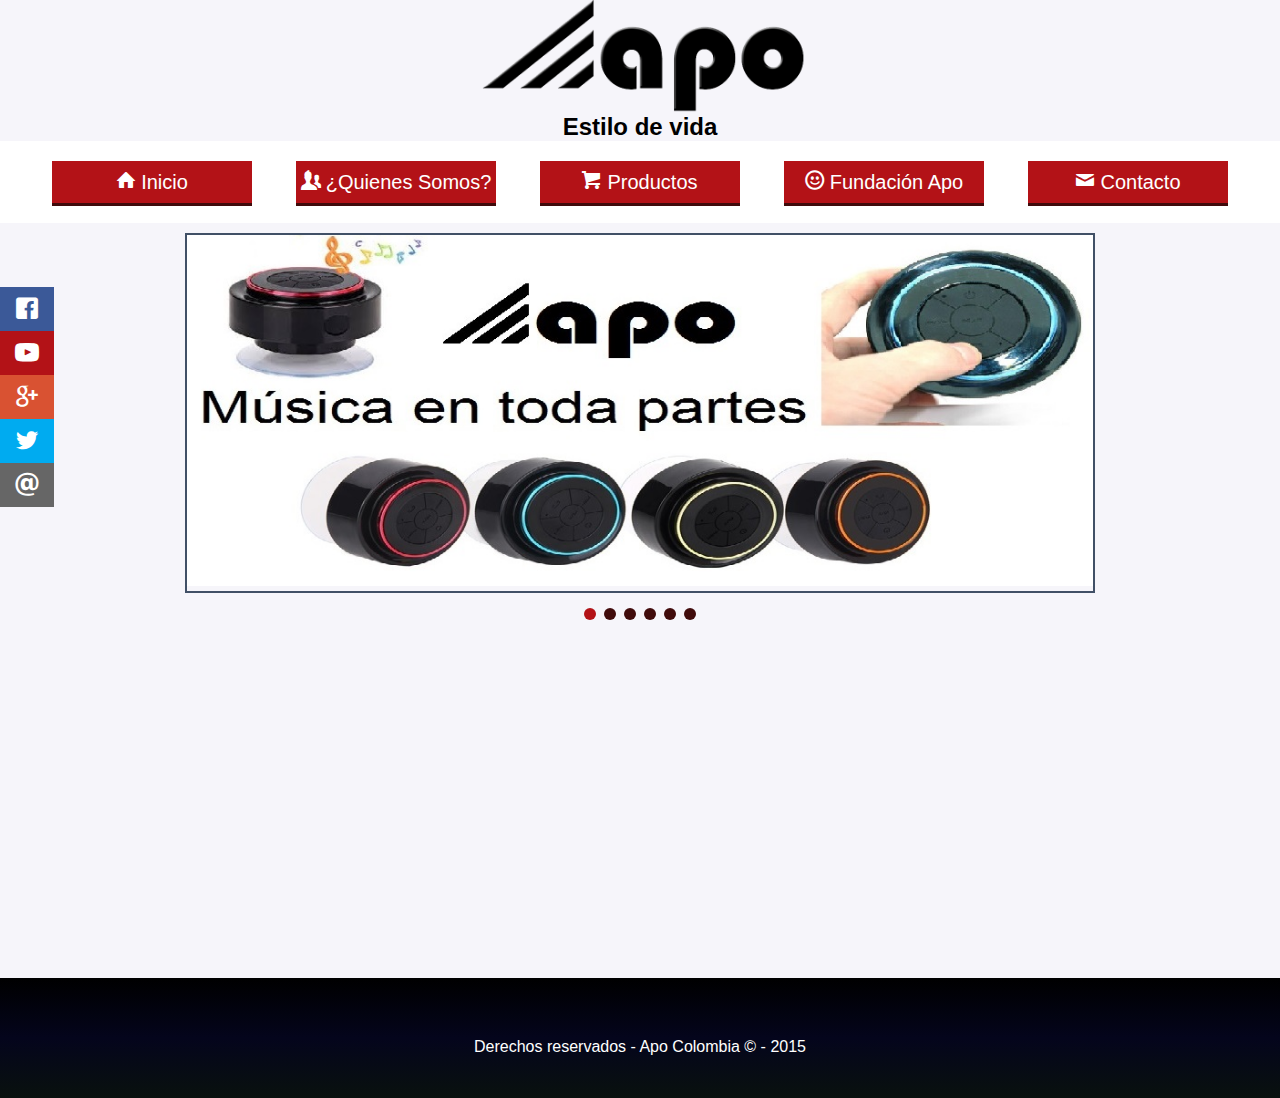
<file: index.html>
<html>
<head>
	<meta charset="utf-8">
	<title>Apo Colombia</title>
	<link rel="shortcut icon" type="image/x-icon" href="favicon.ico" />
	<link rel="stylesheet" href="css/estilos.css"/>
	<link rel="stylesheet" href="css/fonts.css"/>
	<link rel="stylesheet" href="css/redes.css"/>
	<link rel="stylesheet" href="css/slider.css"/>
</head>
	
	<div>
  		<div align="center">
    	<p><a href="home.html"><img src="LOGO APO CON FONDO WEB.png" width="332" height="113" alt=""/></a><br>
    	<strong><font face= "arial" size="5">Estilo de vida</strong></font></p>
  	</div>

<nav>
	<div align="center" class="menus">
		<a href="index.html" class="button yt">
			<span class="icon-home"></span>Inicio
			</a>

		<a href="somos.html" class="button yt">
			<span class="icon-users"></span>¿Quienes Somos?
			</a>

		<a href="productos.html" class="button yt">
			<span class="icon-shopping-cart"></span>Productos
			</a>

		<a href="fundacion.html" class="button yt">
			<span class="icon-emoji-happy"></span>Fundación Apo
			</a>

		<a href="contactenos.html" class="button yt">
			<span class="icon-mail"></span>Contacto
			</a>
	</div>
 </nav>

<div class="espacio1">
	
<section class="slider-container">

	<ul id="slider" class="slider-wrapper">

		<li class="slide-current">
			<a href="productos.html"><img src="slider/img/1.jpg" alt=""></a>
		</li>

		<li>
			<a href="productos.html"><img src="slider/img/2.jpg" alt=""></a>
		</li>

		<li>
			<a href="productos.html"><img src="slider/img/3.jpg" alt=""></a>
		</li>

		<li>
			<a href="productos.html"><img src="slider/img/4.jpg" alt=""></a>
		</li>

		<li>
			<a href="somos.html"><img src="slider/img/5.png" alt=""></a>
		</li>

		<li>
			<a href="productos.html"><img src="slider/img/6.jpg" alt=""></a>
		</li>
	</ul>

	<ul id="slider-controls" class="slider-controls">
		<li class="active"></li>
		<li></li>
		<li></li>
		<li></li>
		<li></li>
		<li></li>
	</ul>
	
</section>

<div class="video-promocional">

<iframe width="560" height="315" src="https://www.youtube.com/embed/Qoy_sEAZ_9g" frameborder="0" allowfullscreen></iframe>

</div>


<script src="slider/js/jquery.min.js"></script>
<script src="slider/js/main.js"></script>


</div>

<div class="redes">
	<ul>
		<li><a href="https://www.facebook.com/pages/Apo-Colombia/759190874159764?fref=ts"  target="_blank" class="icon-facebook"></a></li>
		<li><a href="https://www.youtube.com/channel/UClWD5tjACfHcS2TcbHEZHhw"  target="_blank" class="icon-youtube"></a></li>
		<li><a href="https://plus.google.com/105863794951323876492/posts"  target="_blank" class="icon-google"></a></li>
		<li><a href="https://twitter.com/apocolombia"  target="_blank" class="icon-twitter"></a></li>
		<li><a href="contactenos.html"  target="_blank" class="icon-email"></a></li>
	</div>
		
		
<div class="copyright">
	<p align="center"><font face="arial">Derechos reservados - Apo Colombia © - 2015</font></p>

</div>
</file>
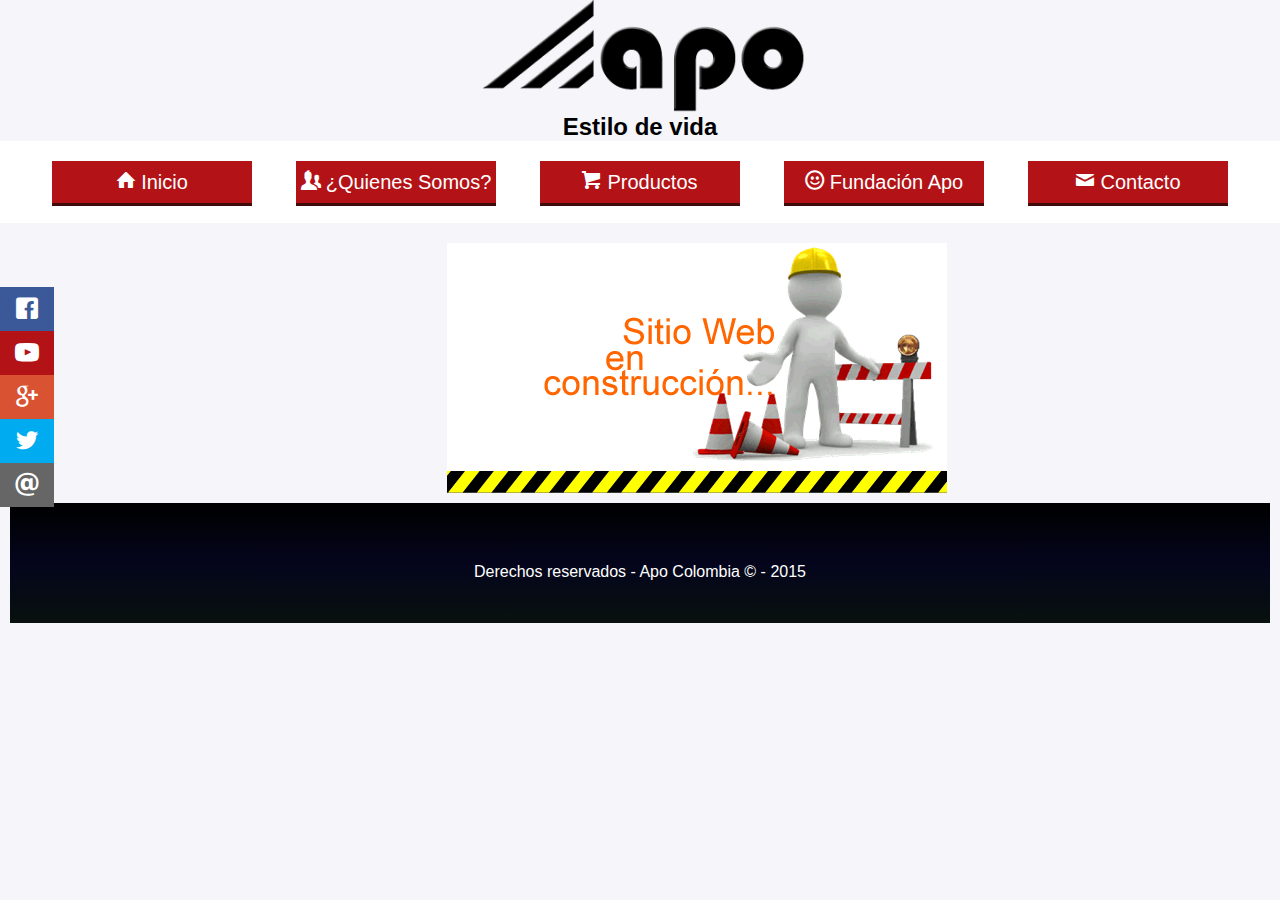
<file: construccion.html>
<html>
<head>
	<meta charset="utf-8">
	<title>Apo Colombia</title>
	<link rel="icon" type="image/png" href="favicon.png"/>
	<link rel="stylesheet" href="css/estilos.css"/>
	<link rel="stylesheet" href="css/fonts.css"/>
	<link rel="stylesheet" href="css/redes.css"/>
</head>

	<div>
  		<div align="center">
    	<p><a href="home.html"><img src="LOGO APO CON FONDO WEB.png" width="332" height="113" alt=""/></a><br>
    	<strong><font face= "arial" size="5">Estilo de vida</strong></font></p>
  	</div>

  <nav> 	

<div align="center" class="menus">
	<a href="home.html" class="button yt">
		<span class="icon-home"></span>Inicio
		</a>

	<a href="somos.html" class="button yt">
		<span class="icon-users"></span>¿Quienes Somos?
		</a>

	<a href="productos.html" class="button yt">
		<span class="icon-shopping-cart"></span>Productos
		</a>

	<a href="fundacion.html" class="button yt">
		<span class="icon-emoji-happy"></span>Fundación Apo
		</a>

	<a href="contactenos.html" class="button yt">
		<span class="icon-mail"></span>Contacto
		</a>

 </nav>

<div class="espacio3">


<div class="construccion">	

<img src="construccion.gif" alt="">

	</div>

<div class="redes">
	<ul>
		<li><a href="https://www.facebook.com/pages/Apo-Colombia/759190874159764?fref=ts"  target="_blank" class="icon-facebook"></a></li>
		<li><a href="https://www.youtube.com/channel/UClWD5tjACfHcS2TcbHEZHhw"  target="_blank" class="icon-youtube"></a></li>
		<li><a href="https://plus.google.com/105863794951323876492/posts"  target="_blank" class="icon-google"></a></li>
		<li><a href="https://twitter.com/apocolombia"  target="_blank" class="icon-twitter"></a></li>
		<li><a href="contactenos.html"  target="_blank" class="icon-email"></a></li>
	</div>

<div class="copyright">
	<p align="center"><font face="arial">Derechos reservados - Apo Colombia © - 2015</font></p>

</div>
</file>
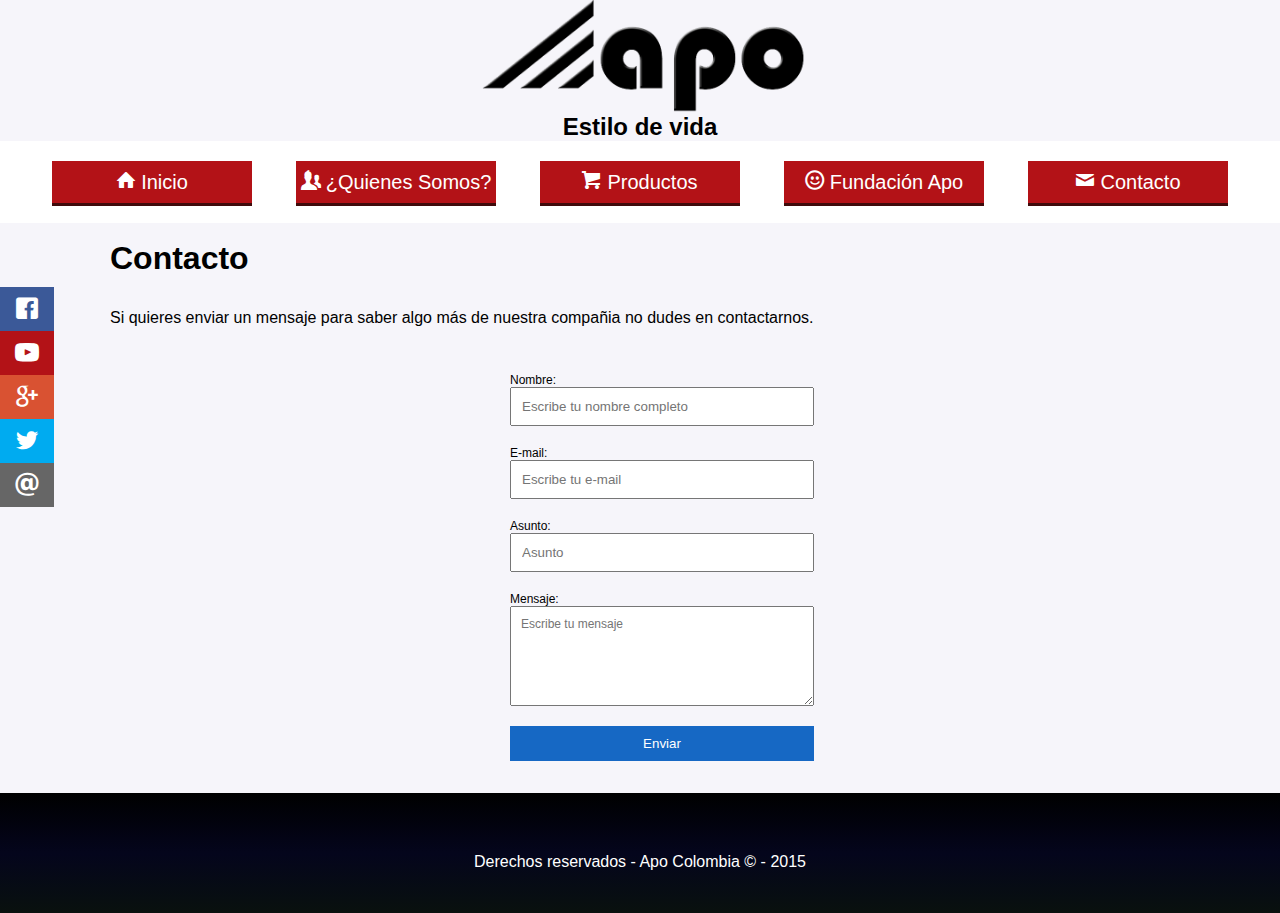
<file: contactenos.html>
<html>
<head>
	<meta charset="utf-8">
	<title>Apo Colombia</title>
	<link rel="shortcut icon" type="image/x-icon" href="favicon.ico" />
	<link rel="stylesheet" href="css/estilos.css"/>
	<link rel="stylesheet" href="css/fonts.css"/>
	<link rel="stylesheet" href="css/redes.css"/>
	<link rel="stylesheet" href="css/formularios.css"/>
</head>

	<div>
  		<div align="center">
    	<p><a href="home.html"><img src="LOGO APO CON FONDO WEB.png" width="332" height="113" alt=""/></a><br>
    	<strong><font face= "arial" size="5">Estilo de vida</strong></font></p>
  	</div>

  <nav> 	

	<nav>
		<div align="center" class="menus">
			<a href="index.html" class="button yt">
				<span class="icon-home"></span>Inicio
				</a>
	
			<a href="somos.html" class="button yt">
				<span class="icon-users"></span>¿Quienes Somos?
				</a>
	
			<a href="productos.html" class="button yt">
				<span class="icon-shopping-cart"></span>Productos
				</a>
	
			<a href="fundacion.html" class="button yt">
				<span class="icon-emoji-happy"></span>Fundación Apo
				</a>
	
			<a href="contactenos.html" class="button yt">
				<span class="icon-mail"></span>Contacto
				</a>
		</div>
	 </nav>

<div class="espacio5">

<div class="texto">
		<h1 text align="left" ><font face="arial"><strong>Contacto</strong></font></h1>
		&nbsp;
	<p text align="left"><font face="arial">Si quieres enviar un mensaje para saber algo más de nuestra compañia no dudes en contactarnos.
	</font></p>
		&nbsp;
	</div>

<div class="formulario">

	<form action="enviar.php" method="POST">
		<label for="nombre">Nombre:</label>
		<input type="text" name="nombre" id="nombre" placeholder="Escribe tu nombre completo" required/>

		<label for="email">E-mail:</label>
		<input type="email" name="email" id="email" placeholder="Escribe tu e-mail" required/>

		<label for="asunto">Asunto:</label>
		<input type="text" name="asunto" id="asunto" placeholder="Asunto" required/>

		<label for="mensaje">Mensaje:</label>
		<textarea name="mensaje" id="mensaje" placeholder="Escribe tu mensaje" required/></textarea>

		<input type="submit" value="Enviar">

	</form>
</div>	

</div>	


<div class="redes">
	<ul>
		<li><a href="https://www.facebook.com/pages/Apo-Colombia/759190874159764?fref=ts"  target="_blank" class="icon-facebook"></a></li>
		<li><a href="https://www.youtube.com/channel/UClWD5tjACfHcS2TcbHEZHhw"  target="_blank" class="icon-youtube"></a></li>
		<li><a href="https://plus.google.com/105863794951323876492/posts"  target="_blank" class="icon-google"></a></li>
		<li><a href="https://twitter.com/apocolombia"  target="_blank" class="icon-twitter"></a></li>
		<li><a href="contactenos.html"  target="_blank" class="icon-email"></a></li>
	</div>

		
<div class="copyright">
	<p align="center"><font face="arial">Derechos reservados - Apo Colombia © - 2015</font></p>

</div>
</file>
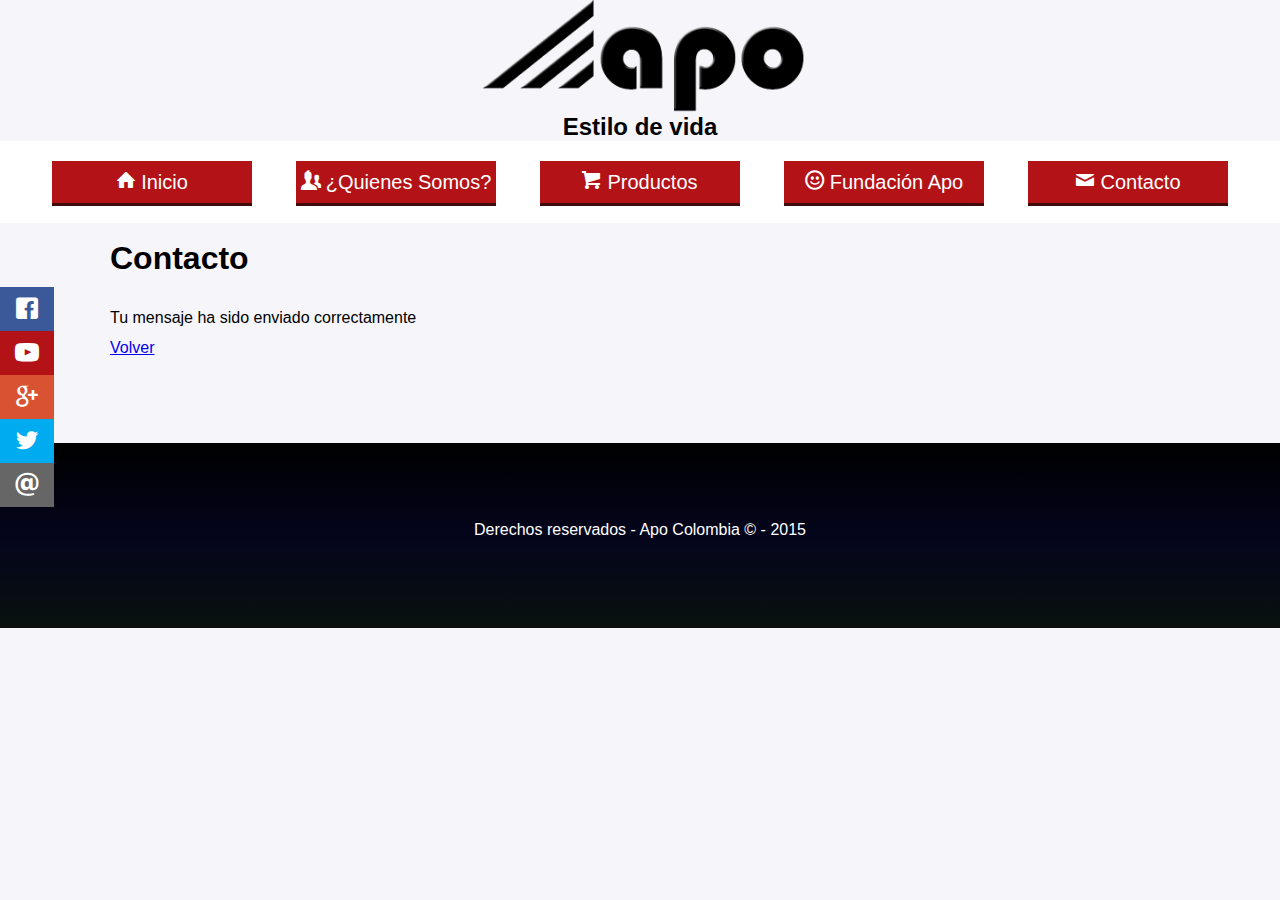
<file: correcto.html>
<html>
<head>
	<meta charset="utf-8">
	<title>Apo Colombia</title>
	<link rel="shortcut icon" type="image/x-icon" href="favicon.ico" />
	<link rel="stylesheet" href="css/estilos.css"/>
	<link rel="stylesheet" href="css/fonts.css"/>
	<link rel="stylesheet" href="css/redes.css"/>
	<link rel="stylesheet" href="css/formularios.css"/>
</head>

	<div>
  		<div align="center">
    	<p><a href="home.html"><img src="LOGO APO CON FONDO WEB.png" width="332" height="113" alt=""/></a><br>
    	<strong><font face= "arial" size="5">Estilo de vida</strong></font></p>
  	</div>

  <nav> 	

<div align="center" class="menus">
	<a href="home.html" class="button yt">
		<span class="icon-home"></span>Inicio
		</a>

	<a href="somos.html" class="button yt">
		<span class="icon-users"></span>¿Quienes Somos?
		</a>

	<a href="productos.html" class="button yt">
		<span class="icon-shopping-cart"></span>Productos
		</a>

	<a href="fundacion.html" class="button yt">
		<span class="icon-emoji-happy"></span>Fundación Apo
		</a>

	<a href="contactenos.html" class="button yt">
		<span class="icon-mail"></span>Contacto
		</a>

 </nav>

<div class="espacio7">

<div class="texto">
		<h1 text align="left" ><font face="arial"><strong>Contacto</strong></font></h1>
		&nbsp;
	<p text align="left"><font face="arial">Tu mensaje ha sido enviado correctamente
	</font></p>
	<p text algin="left"><font face="arial"><a href="contactenos.html">Volver</a>
		&nbsp;
	</div>


</div>	


<div class="redes">
	<ul>
		<li><a href="https://www.facebook.com/pages/Apo-Colombia/759190874159764?fref=ts"  target="_blank" class="icon-facebook"></a></li>
		<li><a href="https://www.youtube.com/channel/UClWD5tjACfHcS2TcbHEZHhw"  target="_blank" class="icon-youtube"></a></li>
		<li><a href="https://plus.google.com/105863794951323876492/posts"  target="_blank" class="icon-google"></a></li>
		<li><a href="https://twitter.com/apocolombia"  target="_blank" class="icon-twitter"></a></li>
		<li><a href="contactenos.html"  target="_blank" class="icon-email"></a></li>
	</div>

		
		
<div class="copyright2">
	&nbsp;
	&nbsp;
	<p align="center"><font face="arial">Derechos reservados - Apo Colombia © - 2015</font></p>

</div>
</file>
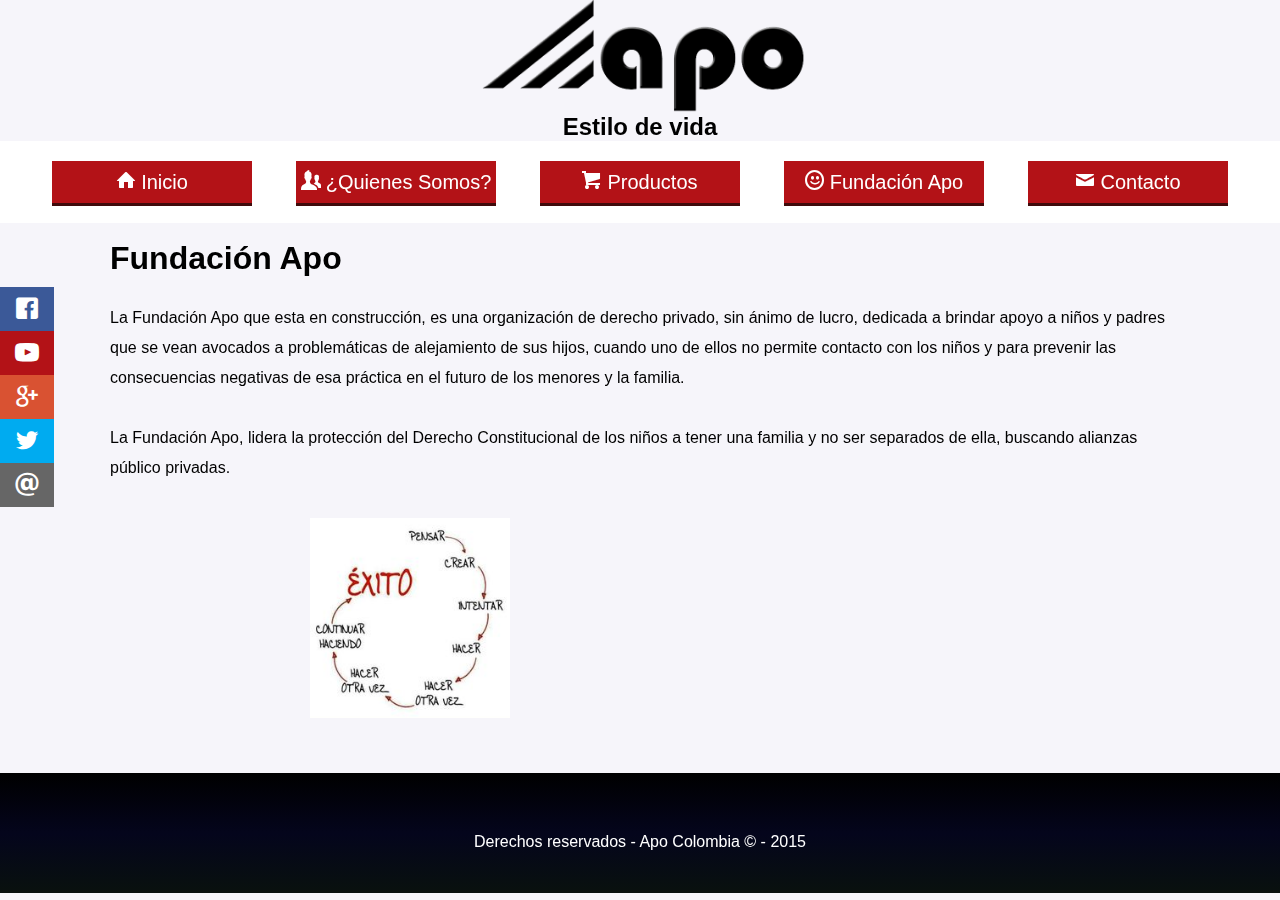
<file: fundacion.html>
<html>
<head>
	<meta charset="utf-8">
	<title>Apo Colombia</title>
	<link rel="shortcut icon" type="image/x-icon" href="favicon.ico" />
	<link rel="stylesheet" href="css/estilos.css"/>
	<link rel="stylesheet" href="css/fonts.css"/>
	<link rel="stylesheet" href="css/redes.css"/>
</head>
	<div>
  		<div align="center">
    	<p><a href="home.html"><img src="LOGO APO CON FONDO WEB.png" width="332" height="113" alt=""/></a><br>
    	<strong><font face= "arial" size="5">Estilo de vida</strong></font></p>
  	</div>

	  <nav>
		<div align="center" class="menus">
			<a href="index.html" class="button yt">
				<span class="icon-home"></span>Inicio
				</a>
	
			<a href="somos.html" class="button yt">
				<span class="icon-users"></span>¿Quienes Somos?
				</a>
	
			<a href="productos.html" class="button yt">
				<span class="icon-shopping-cart"></span>Productos
				</a>
	
			<a href="fundacion.html" class="button yt">
				<span class="icon-emoji-happy"></span>Fundación Apo
				</a>
	
			<a href="contactenos.html" class="button yt">
				<span class="icon-mail"></span>Contacto
				</a>
		</div>
	 </nav>

<div class="espacio4">

<div class="texto">
		<h1 text align="left" ><font face="arial"><strong>Fundación Apo</strong></font></h1>
		&nbsp;
	<p text align="left"><font face="arial">La Fundación Apo que esta en construcción, es una organización de derecho privado, sin ánimo de lucro, dedicada a brindar apoyo a niños y padres que se vean avocados a problemáticas de alejamiento de sus hijos, cuando uno de ellos no permite contacto con los niños y para prevenir las consecuencias negativas de esa práctica en el futuro  de los menores y la familia.
	</font></p>
		&nbsp;
	<p text align="left"><font face="arial">La Fundación Apo, lidera la protección del Derecho Constitucional de los niños a tener una familia y no ser separados de ella, buscando alianzas público privadas.
	</font></p>
   	    &nbsp;

		<div class="imagen2">
		<img src="imagen2.jpg" width="200" height="200" alt=""/>
			</div>

		<div class="videofundacion">
		<iframe width="500" height="200" src="https://www.youtube.com/embed/stVvl2_0D1A" frameborder="0" allowfullscreen></iframe>
			</div>

		</div>

	</div>

<div class="redes">
	<ul>
		<li><a href="https://www.facebook.com/pages/Apo-Colombia/759190874159764?fref=ts"  target="_blank" class="icon-facebook"></a></li>
		<li><a href="https://www.youtube.com/channel/UClWD5tjACfHcS2TcbHEZHhw"  target="_blank" class="icon-youtube"></a></li>
		<li><a href="https://plus.google.com/105863794951323876492/posts"  target="_blank" class="icon-google"></a></li>
		<li><a href="https://twitter.com/apocolombia"  target="_blank" class="icon-twitter"></a></li>
		<li><a href="contactenos.html"  target="_blank" class="icon-email"></a></li>
	</div>
		
<div class="copyright">
	<p align="center"><font face="arial">Derechos reservados - Apo Colombia © - 2015</font></p>

</div>
</file>
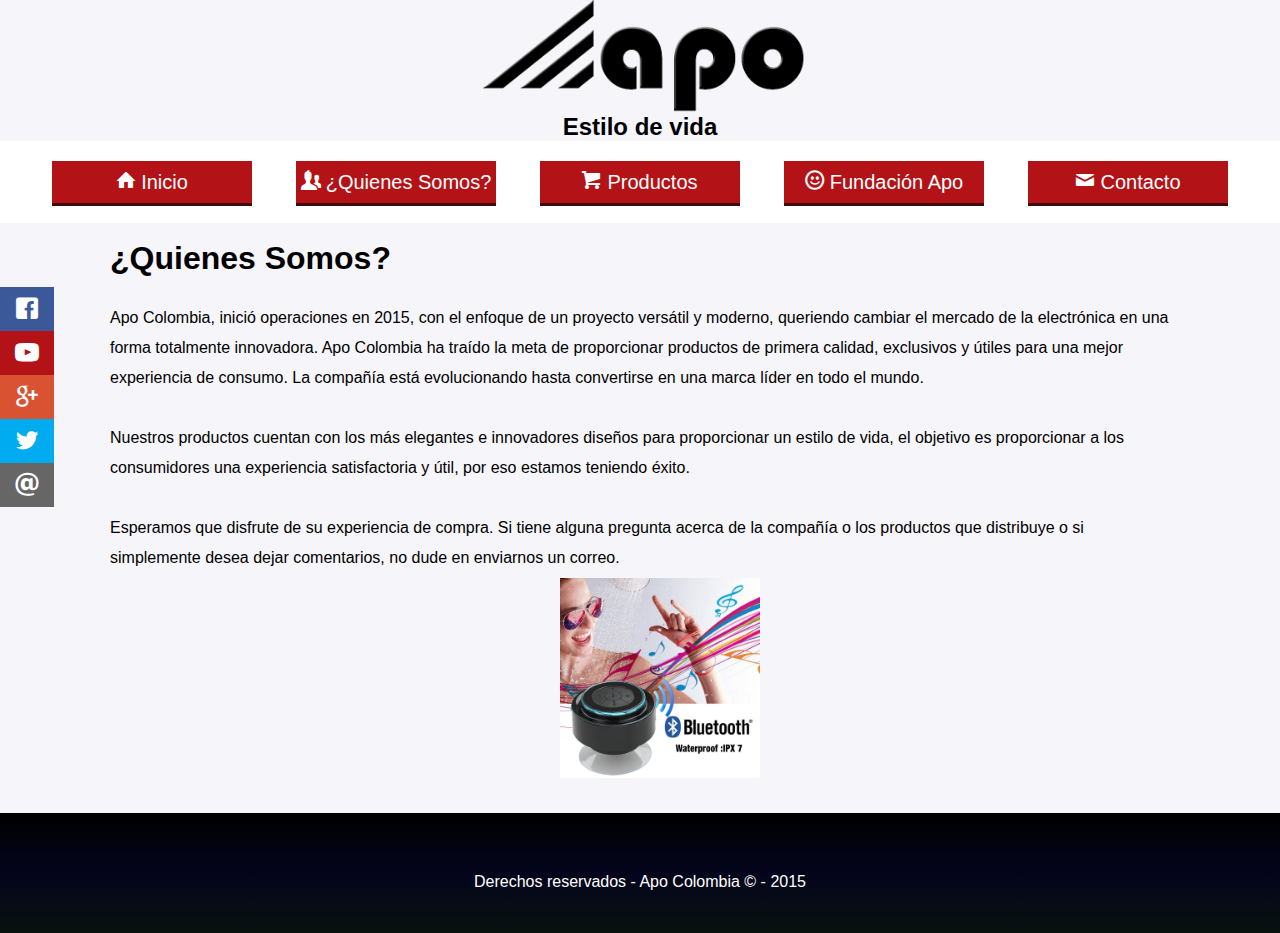
<file: somos.html>
<html>
<head>
	<meta charset="utf-8">
	<title>Apo Colombia</title>
	<link rel="shortcut icon" type="image/x-icon" href="favicon.ico" />
	<link rel="stylesheet" href="css/estilos.css"/>
	<link rel="stylesheet" href="css/fonts.css"/>
	<link rel="stylesheet" href="css/redes.css"/>
</head>

	<div>
  		<div align="center">
    	<p><a href="home.html"><img src="LOGO APO CON FONDO WEB.png" width="332" height="113" alt=""/></a><br>
    	<strong><font face= "arial" size="5">Estilo de vida</strong></font></p>
  	</div>

	  <nav>
		<div align="center" class="menus">
			<a href="index.html" class="button yt">
				<span class="icon-home"></span>Inicio
				</a>
	
			<a href="somos.html" class="button yt">
				<span class="icon-users"></span>¿Quienes Somos?
				</a>
	
			<a href="productos.html" class="button yt">
				<span class="icon-shopping-cart"></span>Productos
				</a>
	
			<a href="fundacion.html" class="button yt">
				<span class="icon-emoji-happy"></span>Fundación Apo
				</a>
	
			<a href="contactenos.html" class="button yt">
				<span class="icon-mail"></span>Contacto
				</a>
		</div>
	 </nav>
<div class="espacio2">

	<div class="texto">
		<h1 text align="left" ><font face="arial"><strong>¿Quienes Somos?</strong></font></h1>
		&nbsp;
	<p text align="left"><font face="arial">Apo Colombia, inició operaciones en 2015, con el enfoque de un proyecto versátil y moderno, queriendo cambiar el mercado de la electrónica en una forma totalmente innovadora. Apo Colombia ha traído la meta de proporcionar productos de primera calidad, exclusivos y útiles para una mejor experiencia de consumo. La compañía está evolucionando hasta convertirse en una marca líder en todo el mundo.
	</font></p>
		&nbsp;
	<p text align="left"><font face="arial">Nuestros productos cuentan con los más elegantes e innovadores diseños para proporcionar un estilo de vida, el objetivo es proporcionar a los consumidores una experiencia satisfactoria y útil, por eso estamos teniendo éxito.</font></p>
   	    &nbsp;
	<p text align="left"><font face="arial">Esperamos que disfrute de su experiencia de compra. Si tiene alguna pregunta acerca de la compañía o los productos que distribuye o si simplemente desea dejar comentarios, no dude en enviarnos un correo.
	</font></p>

		<div class="imagen1">
		<img src="imagen3.jpg" width="200" height="200" alt=""/>
			</div>

	</div>
	</div>

<div class="redes">
	<ul>
		<li><a href="https://www.facebook.com/pages/Apo-Colombia/759190874159764?fref=ts"  target="_blank" class="icon-facebook"></a></li>
		<li><a href="https://www.youtube.com/channel/UClWD5tjACfHcS2TcbHEZHhw"  target="_blank" class="icon-youtube"></a></li>
		<li><a href="https://plus.google.com/105863794951323876492/posts"  target="_blank" class="icon-google"></a></li>
		<li><a href="https://twitter.com/apocolombia"  target="_blank" class="icon-twitter"></a></li>
		<li><a href="contactenos.html"  target="_blank" class="icon-email"></a></li>
	</div>
		
		
<div class="copyright">
	<p align="center"><font face="arial">Derechos reservados - Apo Colombia © - 2015</font></p>

</div>
</file>
<file: css/estilos.css>
body {
	background:#F6F5FA; 
}
div.menus{
	background:white 
}

div.espacio1{
	padding: 10px;
	background:#F6F5FA;
	height: 755px
}

div.video-promocional{
	padding-top: 25px;
	text-align: center;
}

div.espacio2{
	padding: 10px;
	background:#F6F5FA;
	height: 590px
}

div.espacio3{
	padding: 10px;
	background:#F6F5FA;
	height: 450px
}

div.espacio4{
	padding: 10px;
	background:#F6F5FA;
	height: 550px
}

div.espacio5{
	padding: 10px;
	background:#F6F5FA;
	height: 570px
}

div.espacio6{
	padding: 10px;
	background:#F6F5FA;
	height: 120px
}

div.espacio7{
	padding: 10px;
	background:#F6F5FA;
	height: 220px
}


div.formulario{
	padding-left: 500px;

}


div.linio{
	padding-left: 46%;
	display: inline-block;
	padding-top: 15px;
	padding-bottom: 15px;

}

div.texto{
 	margin: 10px 100px;
 	line-height: 30px
}

div.construccion{
	padding: 10px;
	padding-left: 437px;
}

div.copyright{
	background: #000000; /* Old browsers */
background: -moz-linear-gradient(top, #000000 0%, #04051c 50%, #04051c 51%, #09110e 100%); /* FF3.6+ */
background: -webkit-gradient(linear, left top, left bottom, color-stop(0%,#000000), color-stop(50%,#04051c), color-stop(51%,#04051c), color-stop(100%,#09110e)); /* Chrome,Safari4+ */
background: -webkit-linear-gradient(top, #000000 0%,#04051c 50%,#04051c 51%,#09110e 100%); /* Chrome10+,Safari5.1+ */
background: -o-linear-gradient(top, #000000 0%,#04051c 50%,#04051c 51%,#09110e 100%); /* Opera 11.10+ */
background: -ms-linear-gradient(top, #000000 0%,#04051c 50%,#04051c 51%,#09110e 100%); /* IE10+ */
background: linear-gradient(to bottom, #000000 0%,#04051c 50%,#04051c 51%,#09110e 100%); /* W3C */
filter: progid:DXImageTransform.Microsoft.gradient( startColorstr='#000000', endColorstr='#09110e',GradientType=0 ); /* IE6-9
*/

	height: 90px;
	color:white;
	font: sans-serif;
	padding: 60px;
}

div.copyright2{
	background: #000000; /* Old browsers */
background: -moz-linear-gradient(top, #000000 0%, #04051c 50%, #04051c 51%, #09110e 100%); /* FF3.6+ */
background: -webkit-gradient(linear, left top, left bottom, color-stop(0%,#000000), color-stop(50%,#04051c), color-stop(51%,#04051c), color-stop(100%,#09110e)); /* Chrome,Safari4+ */
background: -webkit-linear-gradient(top, #000000 0%,#04051c 50%,#04051c 51%,#09110e 100%); /* Chrome10+,Safari5.1+ */
background: -o-linear-gradient(top, #000000 0%,#04051c 50%,#04051c 51%,#09110e 100%); /* Opera 11.10+ */
background: -ms-linear-gradient(top, #000000 0%,#04051c 50%,#04051c 51%,#09110e 100%); /* IE10+ */
background: linear-gradient(to bottom, #000000 0%,#04051c 50%,#04051c 51%,#09110e 100%); /* W3C */
filter: progid:DXImageTransform.Microsoft.gradient( startColorstr='#000000', endColorstr='#09110e',GradientType=0 ); /* IE6-9
*/

	height: 185px;
	color:white;
	font: sans-serif;
	padding: 60px;
}

div.imagen1 {
	margin: 5px 0px;
	height: 10px;
	padding-left: 450px
}

div.imagen2 {
	margin: 5px 0px;
	height: 10px;
	padding-left: 200px
}

div.videofundacion{
	padding-left: 250px;
	float: right;
	margin: 0px 0px;
	height: 10px;
	padding-bottom: 100px;
}

div.productos {
	text-align: center;
	padding-top: 5px;

}

ul.producto li{
	display: inline;
	list-style-type: none;
	padding-right: 20px;
}

ul.producto li img{
	border: 2px solid black;
}

ul.producto li img:hover{
	border: 2px solid #7f8c8d;
}

div.comprar {
	text-align: center;
	padding-top: 15px;
}

ul.comprar li{
	display: inline;
	list-style-type: none;
	padding-right: 20px;
}

/* Botones */ 
.button {
	background:#7f8c8d;
	color:#fff;
	display:inline-block;
	font-size:3em;
	margin:20px;
	padding:9px 0;
	text-align:center;
	width:200px;
	text-decoration:none;
	box-shadow:0px 3px 0px #373c3c;
	font: 125% sans-serif
}

.button-comprar {
	background:#7f8c8d;
	color:black;
	display:inline-block;
	font-size:3em;
	margin:0px;
	padding:9px 0;
	text-align:center;
	width:164px;
	text-decoration:none;
	box-shadow:0px 3px 0px #373c3c;
	font: 125% sans-serif
}


.button span {
	margin-right:5px;
}

/*Colores Botones */

.button.carrot {
	background:#e67e22;
	box-shadow:0px 3px 0px #d35400;
}
 
.button.red {
	background:#e74c3c;
	box-shadow:0px 3px 0px #A33434;
}

.button.morado {
	background:#9b59b6;
	box-shadow:0px 3px 0px #47194D;
}

.button.yt {
	background:#b31217;;
	box-shadow:0px 3px 0px #400B0B;
}

.button-comprar.pumpkin {
	background:#d35400;
	box-shadow:0px 3px 0px #400B0B;
}

.button:hover {
	box-shadow:0px 0px 0px;
	padding-top:7px;
}

.button-comprar:hover {
	box-shadow:0px 0px 0px;
	padding-top:7px;
}
</file>
<file: css/fonts.css>
@font-face {
	font-family: 'Iconos';
	src:url('fonts/Iconos.eot?-3zwywr');
	src:url('fonts/Iconos.eot?#iefix-3zwywr') format('embedded-opentype'),
		url('fonts/Iconos.woff?-3zwywr') format('woff'),
		url('fonts/Iconos.ttf?-3zwywr') format('truetype'),
		url('fonts/Iconos.svg?-3zwywr#Iconos') format('svg');
	font-weight: normal;
	font-style: normal;
}

[class^="icon-"], [class*=" icon-"] {
	font-family: 'Iconos';
	speak: none;
	font-style: normal;
	font-weight: normal;
	font-variant: normal;
	text-transform: none;
	line-height: 1;

	/* Better Font Rendering =========== */
	-webkit-font-smoothing: antialiased;
	-moz-osx-font-smoothing: grayscale;
}

.icon-add-to-list:before {
	content: "\e600";
}

.icon-classic-computer:before {
	content: "\e601";
}

.icon-controller-fast-backward:before {
	content: "\e602";
}

.icon-creative-commons-attribution:before {
	content: "\e603";
}

.icon-creative-commons-noderivs:before {
	content: "\e604";
}

.icon-creative-commons-noncommercial-eu:before {
	content: "\e605";
}

.icon-creative-commons-noncommercial-us:before {
	content: "\e606";
}

.icon-creative-commons-public-domain:before {
	content: "\e607";
}

.icon-creative-commons-remix:before {
	content: "\e608";
}

.icon-creative-commons-share:before {
	content: "\e609";
}

.icon-creative-commons-sharealike:before {
	content: "\e60a";
}

.icon-creative-commons:before {
	content: "\e60b";
}

.icon-document-landscape:before {
	content: "\e60c";
}

.icon-remove-user:before {
	content: "\e60d";
}

.icon-warning:before {
	content: "\e60e";
}

.icon-arrow-bold-down:before {
	content: "\e60f";
}

.icon-arrow-bold-left:before {
	content: "\e610";
}

.icon-arrow-bold-right:before {
	content: "\e611";
}

.icon-arrow-bold-up:before {
	content: "\e612";
}

.icon-arrow-down:before {
	content: "\e613";
}

.icon-arrow-left:before {
	content: "\e614";
}

.icon-arrow-long-down:before {
	content: "\e615";
}

.icon-arrow-long-left:before {
	content: "\e616";
}

.icon-arrow-long-right:before {
	content: "\e617";
}

.icon-arrow-long-up:before {
	content: "\e618";
}

.icon-arrow-right:before {
	content: "\e619";
}

.icon-arrow-up:before {
	content: "\e61a";
}

.icon-arrow-with-circle-down:before {
	content: "\e61b";
}

.icon-arrow-with-circle-left:before {
	content: "\e61c";
}

.icon-arrow-with-circle-right:before {
	content: "\e61d";
}

.icon-arrow-with-circle-up:before {
	content: "\e61e";
}

.icon-bookmark:before {
	content: "\e61f";
}

.icon-bookmarks:before {
	content: "\e620";
}

.icon-chevron-down:before {
	content: "\e621";
}

.icon-chevron-left:before {
	content: "\e622";
}

.icon-chevron-right:before {
	content: "\e623";
}

.icon-chevron-small-down:before {
	content: "\e624";
}

.icon-chevron-small-left:before {
	content: "\e625";
}

.icon-chevron-small-right:before {
	content: "\e626";
}

.icon-chevron-small-up:before {
	content: "\e627";
}

.icon-chevron-thin-down:before {
	content: "\e628";
}

.icon-chevron-thin-left:before {
	content: "\e629";
}

.icon-chevron-thin-right:before {
	content: "\e62a";
}

.icon-chevron-thin-up:before {
	content: "\e62b";
}

.icon-chevron-up:before {
	content: "\e62c";
}

.icon-chevron-with-circle-down:before {
	content: "\e62d";
}

.icon-chevron-with-circle-left:before {
	content: "\e62e";
}

.icon-chevron-with-circle-right:before {
	content: "\e62f";
}

.icon-chevron-with-circle-up:before {
	content: "\e630";
}

.icon-cloud:before {
	content: "\e631";
}

.icon-controller-fast-forward:before {
	content: "\e632";
}

.icon-controller-jump-to-start:before {
	content: "\e633";
}

.icon-controller-next:before {
	content: "\e634";
}

.icon-controller-paus:before {
	content: "\e635";
}

.icon-controller-play:before {
	content: "\e636";
}

.icon-controller-record:before {
	content: "\e637";
}

.icon-controller-stop:before {
	content: "\e638";
}

.icon-controller-volume:before {
	content: "\e639";
}

.icon-dot-single:before {
	content: "\e63a";
}

.icon-dots-three-horizontal:before {
	content: "\e63b";
}

.icon-dots-three-vertical:before {
	content: "\e63c";
}

.icon-dots-two-horizontal:before {
	content: "\e63d";
}

.icon-dots-two-vertical:before {
	content: "\e63e";
}

.icon-download:before {
	content: "\e63f";
}

.icon-emoji-flirt:before {
	content: "\e640";
}

.icon-flow-branch:before {
	content: "\e641";
}

.icon-flow-cascade:before {
	content: "\e642";
}

.icon-flow-line:before {
	content: "\e643";
}

.icon-flow-parallel:before {
	content: "\e644";
}

.icon-flow-tree:before {
	content: "\e645";
}

.icon-install:before {
	content: "\e646";
}

.icon-layers:before {
	content: "\e647";
}

.icon-open-book:before {
	content: "\e648";
}

.icon-resize-100:before {
	content: "\e649";
}

.icon-resize-full-screen:before {
	content: "\e64a";
}

.icon-save:before {
	content: "\e64b";
}

.icon-select-arrows:before {
	content: "\e64c";
}

.icon-sound-mute:before {
	content: "\e64d";
}

.icon-sound:before {
	content: "\e64e";
}

.icon-trash:before {
	content: "\e64f";
}

.icon-triangle-down:before {
	content: "\e650";
}

.icon-triangle-left:before {
	content: "\e651";
}

.icon-triangle-right:before {
	content: "\e652";
}

.icon-triangle-up:before {
	content: "\e653";
}

.icon-uninstall:before {
	content: "\e654";
}

.icon-upload-to-cloud:before {
	content: "\e655";
}

.icon-upload:before {
	content: "\e656";
}

.icon-add-user:before {
	content: "\e657";
}

.icon-address:before {
	content: "\e658";
}

.icon-adjust:before {
	content: "\e659";
}

.icon-air:before {
	content: "\e65a";
}

.icon-aircraft-landing:before {
	content: "\e65b";
}

.icon-aircraft-take-off:before {
	content: "\e65c";
}

.icon-aircraft:before {
	content: "\e65d";
}

.icon-align-bottom:before {
	content: "\e65e";
}

.icon-align-horizontal-middle:before {
	content: "\e65f";
}

.icon-align-left:before {
	content: "\e660";
}

.icon-align-right:before {
	content: "\e661";
}

.icon-align-top:before {
	content: "\e662";
}

.icon-align-vertical-middle:before {
	content: "\e663";
}

.icon-archive:before {
	content: "\e664";
}

.icon-area-graph:before {
	content: "\e665";
}

.icon-attachment:before {
	content: "\e666";
}

.icon-awareness-ribbon:before {
	content: "\e667";
}

.icon-back-in-time:before {
	content: "\e668";
}

.icon-back:before {
	content: "\e669";
}

.icon-bar-graph:before {
	content: "\e66a";
}

.icon-battery:before {
	content: "\e66b";
}

.icon-beamed-note:before {
	content: "\e66c";
}

.icon-bell:before {
	content: "\e66d";
}

.icon-blackboard:before {
	content: "\e66e";
}

.icon-block:before {
	content: "\e66f";
}

.icon-book:before {
	content: "\e670";
}

.icon-bowl:before {
	content: "\e671";
}

.icon-box:before {
	content: "\e672";
}

.icon-briefcase:before {
	content: "\e673";
}

.icon-browser:before {
	content: "\e674";
}

.icon-brush:before {
	content: "\e675";
}

.icon-bucket:before {
	content: "\e676";
}

.icon-cake:before {
	content: "\e677";
}

.icon-calculator:before {
	content: "\e678";
}

.icon-calendar:before {
	content: "\e679";
}

.icon-camera:before {
	content: "\e67a";
}

.icon-ccw:before {
	content: "\e67b";
}

.icon-chat:before {
	content: "\e67c";
}

.icon-check:before {
	content: "\e67d";
}

.icon-circle-with-cross:before {
	content: "\e67e";
}

.icon-circle-with-minus:before {
	content: "\e67f";
}

.icon-circle-with-plus:before {
	content: "\e680";
}

.icon-circle:before {
	content: "\e681";
}

.icon-circular-graph:before {
	content: "\e682";
}

.icon-clapperboard:before {
	content: "\e683";
}

.icon-clipboard:before {
	content: "\e684";
}

.icon-clock:before {
	content: "\e685";
}

.icon-code:before {
	content: "\e686";
}

.icon-cog:before {
	content: "\e687";
}

.icon-colours:before {
	content: "\e688";
}

.icon-compass:before {
	content: "\e689";
}

.icon-copy:before {
	content: "\e68a";
}

.icon-credit-card:before {
	content: "\e68b";
}

.icon-credit:before {
	content: "\e68c";
}

.icon-cross:before {
	content: "\e68d";
}

.icon-cup:before {
	content: "\e68e";
}

.icon-cw:before {
	content: "\e68f";
}

.icon-cycle:before {
	content: "\e690";
}

.icon-database:before {
	content: "\e691";
}

.icon-dial-pad:before {
	content: "\e692";
}

.icon-direction:before {
	content: "\e693";
}

.icon-document:before {
	content: "\e694";
}

.icon-documents:before {
	content: "\e695";
}

.icon-drink:before {
	content: "\e696";
}

.icon-drive:before {
	content: "\e697";
}

.icon-drop:before {
	content: "\e698";
}

.icon-edit:before {
	content: "\e699";
}

.icon-email:before {
	content: "\e69a";
}

.icon-emoji-happy:before {
	content: "\e69b";
}

.icon-emoji-neutral:before {
	content: "\e69c";
}

.icon-emoji-sad:before {
	content: "\e69d";
}

.icon-erase:before {
	content: "\e69e";
}

.icon-eraser:before {
	content: "\e69f";
}

.icon-export:before {
	content: "\e6a0";
}

.icon-eye:before {
	content: "\e6a1";
}

.icon-feather:before {
	content: "\e6a2";
}

.icon-flag:before {
	content: "\e6a3";
}

.icon-flash:before {
	content: "\e6a4";
}

.icon-flashlight:before {
	content: "\e6a5";
}

.icon-flat-brush:before {
	content: "\e6a6";
}

.icon-folder-images:before {
	content: "\e6a7";
}

.icon-folder-music:before {
	content: "\e6a8";
}

.icon-folder-video:before {
	content: "\e6a9";
}

.icon-folder:before {
	content: "\e6aa";
}

.icon-forward:before {
	content: "\e6ab";
}

.icon-funnel:before {
	content: "\e6ac";
}

.icon-game-controller:before {
	content: "\e6ad";
}

.icon-gauge:before {
	content: "\e6ae";
}

.icon-globe:before {
	content: "\e6af";
}

.icon-graduation-cap:before {
	content: "\e6b0";
}

.icon-grid:before {
	content: "\e6b1";
}

.icon-hair-cross:before {
	content: "\e6b2";
}

.icon-hand:before {
	content: "\e6b3";
}

.icon-heart-outlined:before {
	content: "\e6b4";
}

.icon-heart:before {
	content: "\e6b5";
}

.icon-help-with-circle:before {
	content: "\e6b6";
}

.icon-help:before {
	content: "\e6b7";
}

.icon-home:before {
	content: "\e6b8";
}

.icon-hour-glass:before {
	content: "\e6b9";
}

.icon-image-inverted:before {
	content: "\e6ba";
}

.icon-image:before {
	content: "\e6bb";
}

.icon-images:before {
	content: "\e6bc";
}

.icon-inbox:before {
	content: "\e6bd";
}

.icon-infinity:before {
	content: "\e6be";
}

.icon-info-with-circle:before {
	content: "\e6bf";
}

.icon-info:before {
	content: "\e6c0";
}

.icon-key:before {
	content: "\e6c1";
}

.icon-keyboard:before {
	content: "\e6c2";
}

.icon-lab-flask:before {
	content: "\e6c3";
}

.icon-landline:before {
	content: "\e6c4";
}

.icon-language:before {
	content: "\e6c5";
}

.icon-laptop:before {
	content: "\e6c6";
}

.icon-leaf:before {
	content: "\e6c7";
}

.icon-level-down:before {
	content: "\e6c8";
}

.icon-level-up:before {
	content: "\e6c9";
}

.icon-lifebuoy:before {
	content: "\e6ca";
}

.icon-light-bulb:before {
	content: "\e6cb";
}

.icon-light-down:before {
	content: "\e6cc";
}

.icon-light-up:before {
	content: "\e6cd";
}

.icon-line-graph:before {
	content: "\e6ce";
}

.icon-link:before {
	content: "\e6cf";
}

.icon-list:before {
	content: "\e6d0";
}

.icon-location-pin:before {
	content: "\e6d1";
}

.icon-location:before {
	content: "\e6d2";
}

.icon-lock-open:before {
	content: "\e6d3";
}

.icon-lock:before {
	content: "\e6d4";
}

.icon-log-out:before {
	content: "\e6d5";
}

.icon-login:before {
	content: "\e6d6";
}

.icon-loop:before {
	content: "\e6d7";
}

.icon-magnet:before {
	content: "\e6d8";
}

.icon-magnifying-glass:before {
	content: "\e6d9";
}

.icon-mail:before {
	content: "\e6da";
}

.icon-man:before {
	content: "\e6db";
}

.icon-map:before {
	content: "\e6dc";
}

.icon-mask:before {
	content: "\e6dd";
}

.icon-medal:before {
	content: "\e6de";
}

.icon-megaphone:before {
	content: "\e6df";
}

.icon-menu:before {
	content: "\e6e0";
}

.icon-message:before {
	content: "\e6e1";
}

.icon-mic:before {
	content: "\e6e2";
}

.icon-minus:before {
	content: "\e6e3";
}

.icon-mobile:before {
	content: "\e6e4";
}

.icon-modern-mic:before {
	content: "\e6e5";
}

.icon-moon:before {
	content: "\e6e6";
}

.icon-mouse:before {
	content: "\e6e7";
}

.icon-music:before {
	content: "\e6e8";
}

.icon-network:before {
	content: "\e6e9";
}

.icon-new-message:before {
	content: "\e6ea";
}

.icon-new:before {
	content: "\e6eb";
}

.icon-news:before {
	content: "\e6ec";
}

.icon-note:before {
	content: "\e6ed";
}

.icon-notification:before {
	content: "\e6ee";
}

.icon-old-mobile:before {
	content: "\e6ef";
}

.icon-old-phone:before {
	content: "\e6f0";
}

.icon-palette:before {
	content: "\e6f1";
}

.icon-paper-plane:before {
	content: "\e6f2";
}

.icon-pencil:before {
	content: "\e6f3";
}

.icon-phone:before {
	content: "\e6f4";
}

.icon-pie-chart:before {
	content: "\e6f5";
}

.icon-pin:before {
	content: "\e6f6";
}

.icon-plus:before {
	content: "\e6f7";
}

.icon-popup:before {
	content: "\e6f8";
}

.icon-power-plug:before {
	content: "\e6f9";
}

.icon-price-ribbon:before {
	content: "\e6fa";
}

.icon-price-tag:before {
	content: "\e6fb";
}

.icon-print:before {
	content: "\e6fc";
}

.icon-progress-empty:before {
	content: "\e6fd";
}

.icon-progress-full:before {
	content: "\e6fe";
}

.icon-progress-one:before {
	content: "\e6ff";
}

.icon-progress-two:before {
	content: "\e700";
}

.icon-publish:before {
	content: "\e701";
}

.icon-quote:before {
	content: "\e702";
}

.icon-radio:before {
	content: "\e703";
}

.icon-reply-all:before {
	content: "\e704";
}

.icon-reply:before {
	content: "\e705";
}

.icon-retweet:before {
	content: "\e706";
}

.icon-rocket:before {
	content: "\e707";
}

.icon-round-brush:before {
	content: "\e708";
}

.icon-rss:before {
	content: "\e709";
}

.icon-ruler:before {
	content: "\e70a";
}

.icon-scissors:before {
	content: "\e70b";
}

.icon-share-alternitive:before {
	content: "\e70c";
}

.icon-share:before {
	content: "\e70d";
}

.icon-shareable:before {
	content: "\e70e";
}

.icon-shield:before {
	content: "\e70f";
}

.icon-shop:before {
	content: "\e710";
}

.icon-shopping-bag:before {
	content: "\e711";
}

.icon-shopping-basket:before {
	content: "\e712";
}

.icon-shopping-cart:before {
	content: "\e713";
}

.icon-shuffle:before {
	content: "\e714";
}

.icon-signal:before {
	content: "\e715";
}

.icon-sound-mix:before {
	content: "\e716";
}

.icon-sports-club:before {
	content: "\e717";
}

.icon-spreadsheet:before {
	content: "\e718";
}

.icon-squared-cross:before {
	content: "\e719";
}

.icon-squared-minus:before {
	content: "\e71a";
}

.icon-squared-plus:before {
	content: "\e71b";
}

.icon-star-outlined:before {
	content: "\e71c";
}

.icon-star:before {
	content: "\e71d";
}

.icon-stopwatch:before {
	content: "\e71e";
}

.icon-suitcase:before {
	content: "\e71f";
}

.icon-swap:before {
	content: "\e720";
}

.icon-sweden:before {
	content: "\e721";
}

.icon-switch:before {
	content: "\e722";
}

.icon-tablet:before {
	content: "\e723";
}

.icon-tag:before {
	content: "\e724";
}

.icon-text-document-inverted:before {
	content: "\e725";
}

.icon-text-document:before {
	content: "\e726";
}

.icon-text:before {
	content: "\e727";
}

.icon-thermometer:before {
	content: "\e728";
}

.icon-thumbs-down:before {
	content: "\e729";
}

.icon-thumbs-up:before {
	content: "\e72a";
}

.icon-thunder-cloud:before {
	content: "\e72b";
}

.icon-ticket:before {
	content: "\e72c";
}

.icon-time-slot:before {
	content: "\e72d";
}

.icon-tools:before {
	content: "\e72e";
}

.icon-traffic-cone:before {
	content: "\e72f";
}

.icon-tree:before {
	content: "\e730";
}

.icon-trophy:before {
	content: "\e731";
}

.icon-tv:before {
	content: "\e732";
}

.icon-typing:before {
	content: "\e733";
}

.icon-unread:before {
	content: "\e734";
}

.icon-untag:before {
	content: "\e735";
}

.icon-user:before {
	content: "\e736";
}

.icon-users:before {
	content: "\e737";
}

.icon-v-card:before {
	content: "\e738";
}

.icon-video:before {
	content: "\e739";
}

.icon-vinyl:before {
	content: "\e73a";
}

.icon-voicemail:before {
	content: "\e73b";
}

.icon-wallet:before {
	content: "\e73c";
}

.icon-water:before {
	content: "\e73d";
}

.icon-500px-with-circle:before {
	content: "\e73e";
}

.icon-500px:before {
	content: "\e73f";
}

.icon-basecamp:before {
	content: "\e740";
}

.icon-behance:before {
	content: "\e741";
}

.icon-creative-cloud:before {
	content: "\e742";
}

.icon-dropbox:before {
	content: "\e743";
}

.icon-evernote:before {
	content: "\e744";
}

.icon-flattr:before {
	content: "\e745";
}

.icon-foursquare:before {
	content: "\e746";
}

.icon-google-drive:before {
	content: "\e747";
}

.icon-google-hangouts:before {
	content: "\e748";
}

.icon-grooveshark:before {
	content: "\e749";
}

.icon-icloud:before {
	content: "\e74a";
}

.icon-mixi:before {
	content: "\e74b";
}

.icon-onedrive:before {
	content: "\e74c";
}

.icon-paypal:before {
	content: "\e74d";
}

.icon-picasa:before {
	content: "\e74e";
}

.icon-qq:before {
	content: "\e74f";
}

.icon-rdio-with-circle:before {
	content: "\e750";
}

.icon-renren:before {
	content: "\e751";
}

.icon-scribd:before {
	content: "\e752";
}

.icon-sina-weibo:before {
	content: "\e753";
}

.icon-skype-with-circle:before {
	content: "\e754";
}

.icon-skype:before {
	content: "\e755";
}

.icon-slideshare:before {
	content: "\e756";
}

.icon-smashing:before {
	content: "\e757";
}

.icon-soundcloud:before {
	content: "\e758";
}

.icon-spotify-with-circle:before {
	content: "\e759";
}

.icon-spotify:before {
	content: "\e75a";
}

.icon-swarm:before {
	content: "\e75b";
}

.icon-vine-with-circle:before {
	content: "\e75c";
}

.icon-vine:before {
	content: "\e75d";
}

.icon-vk-alternitive:before {
	content: "\e75e";
}

.icon-vk-with-circle:before {
	content: "\e75f";
}

.icon-vk:before {
	content: "\e760";
}

.icon-xing-with-circle:before {
	content: "\e761";
}

.icon-xing:before {
	content: "\e762";
}

.icon-yelp:before {
	content: "\e763";
}

.icon-dribbble-with-circle:before {
	content: "\e764";
}

.icon-dribbble:before {
	content: "\e765";
}

.icon-facebook-with-circle:before {
	content: "\e766";
}

.icon-facebook:before {
	content: "\e767";
}

.icon-flickr-with-circle:before {
	content: "\e768";
}

.icon-flickr:before {
	content: "\e769";
}

.icon-github-with-circle:before {
	content: "\e76a";
}

.icon-github:before {
	content: "\e76b";
}

.icon-google-with-circle:before {
	content: "\e76c";
}

.icon-google:before {
	content: "\e76d";
}

.icon-instagram-with-circle:before {
	content: "\e76e";
}

.icon-instagram:before {
	content: "\e76f";
}

.icon-lastfm-with-circle:before {
	content: "\e770";
}

.icon-lastfm:before {
	content: "\e771";
}

.icon-linkedin-with-circle:before {
	content: "\e772";
}

.icon-linkedin:before {
	content: "\e773";
}

.icon-pinterest-with-circle:before {
	content: "\e774";
}

.icon-pinterest:before {
	content: "\e775";
}

.icon-rdio:before {
	content: "\e776";
}

.icon-stumbleupon-with-circle:before {
	content: "\e777";
}

.icon-stumbleupon:before {
	content: "\e778";
}

.icon-tumblr-with-circle:before {
	content: "\e779";
}

.icon-tumblr:before {
	content: "\e77a";
}

.icon-twitter-with-circle:before {
	content: "\e77b";
}

.icon-twitter:before {
	content: "\e77c";
}

.icon-vimeo-with-circle:before {
	content: "\e77d";
}

.icon-vimeo:before {
	content: "\e77e";
}

.icon-youtube-with-circle:before {
	content: "\e77f";
}

.icon-youtube:before {
	content: "\e780";
}
</file>
<file: css/redes.css>
* {
	margin:0;
	padding:0;
	-webkit-box-sizing:border-box;
	-moz-box-sizing:border-box;
	box-sizing:border-box;
}

.redes {
	position: fixed;
	left: 0;
	top: 287px;
	z-index: 2000;
	font-size: 1.5em;

}

.redes ul {
	list-style: none;
}

.redes ul li a {
	display: inline-block;
	color: white;
	background: black;
	padding: 10px 15px;
	text-decoration: none;
	-webkit-transition:all 500ms ease;
	-o-transition:all 500ms ease;
	transition:all 500ms ease;
}

.redes ul li .icon-facebook {background:#3b5998; }
.redes ul li .icon-youtube {background:#b31217; }
.redes ul li .icon-google {background:#d95232; }
.redes ul li .icon-twitter {background:#00abf0; }
.redes ul li .icon-email {background:#666666; }

.redes ul li a:hover {
	padding: 10px 30px;
	background: black;
}
</file>
<file: css/slider.css>
* {
	margin: 0;
	padding: 0;
	-webkit-box-sizing: border-box;
	-moz-box-sizing: border-box;
	box-sizing: border-box;
}

ul {
	list-style: none;
}

.slider-container {
	margin: 0 auto;
	width: 910px;
}

.slider-wrapper {
	position: relative;
	height: 360px;
	width: 100%;
	border: 2.5px solid #415066;
	overflow: hidden;
}

.slider-wrapper li {
	display: none;
}

li.slide-current {
	display: block;
}

.slider-wrapper li img {
	position: absolute;
	top: 0;
	left: 0;
	max-width: 100%;
	height: auto;
}

.slider-controls {
	text-align: center;
	margin-top: 15px;
}

.slider-controls li {
	background: #400B0B;
	-webkit-border-radius: 50%;	
	-moz-border-radius: 50%;	
	border-radius: 50%;
	 display: inline-block;
	height: 12px;
	width: 12px;
	margin: 0 4px;
	cursor: pointer;
}

.slider-controls li.active {
	background: #b31217;
	
}
</file>
<file: css/formularios.css>
form{
	width: 40%;
	border: 1px solid: #ccc;
	margin: 0px;
	padding: 0px;
	font-family: sans-serif;
	font-size: 12px
}

label{
	font-size: 12px;
	display: block;
	width: 100%;
}

textarea{
	resize: vertical;
	max-height: 100px;
	min-height: 100px;
	font-family: sans-serif;
	font-size: 12px

}

input, textarea{
	margin-bottom: 20px;
	width: 100%;
	padding: 10px;
	-webkit-box-sizing: border-box;
	-moz-box-sizing: border-box;
	box-sizing: border-box;
	border: 1px solid: #ccc;
}

input:focus, textarea:focus {
	border: 1px solid: #1668c4;
	
}

input[type="submit"] {
	margin-bottom: 0;
	background: #1668c4;
	color: white;
	border: none;
}

input[type="submit"]:hover{
	background: #4a88f4;
	cursor: pointer;
}
</file>
